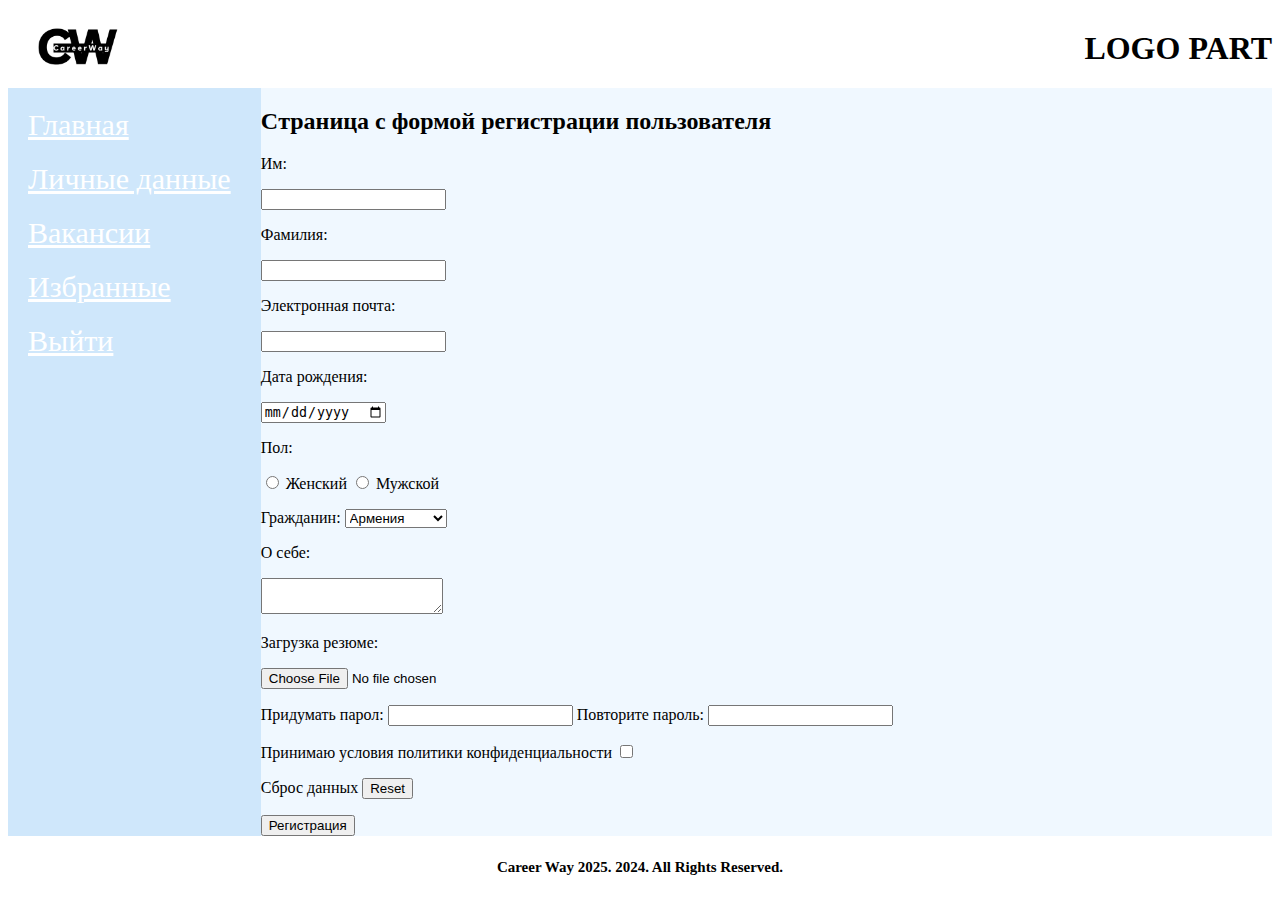
<file: form/index.html>
<!DOCTYPE html> 
<html lang="en"> 
<head> 
    <meta charset="UTF-8"> 
    <meta name="viewport" content="width=device-width, initial-scale=1.0"> 
    <link rel="stylesheet" type="text/css" href="style.css">
    <title>Registration form</title> 
</head> 
<body> 

    <header class="header">
        <img class="logo" src="img/H.png">
        <h1>LOGO PART</h1>
    </header>

    <div class="content">
        <aside class="left_part">
            <a href="#">Главная</a>
            <a href="#">Личные данные</a>
            <a href="#">Вакансии</a>
            <a href="#">Избранные</a>
            <a href="#">Выйти</a>

        </aside>
        <main class="form_regis">
            <form> 
                <h2>Cтраница с формой регистрации пользователя</h2> 
                <p>Им: </p>
                <input type="text" required> 
                <p>Фамилия: </p>
                <input type="text" required> 
        
                <p>Электронная почта: </p>
                <input type="email" name="email" required> 
        
                
                <p>Дата рождения: </p>
                <input type="date" name="" id="" required> 
        
                <label> 
                    <p>Пол: </p>
                    <input type="radio" name="gender" > 
                    Женский   
                    <input type="radio" name="gender">
                    Мужской  
                </label> 
        
                <p>Гражданин: 
                    <select name="" id="" required> 
                        <option value="">Армения</option> 
                        <option value="">Белоруссия</option> 
                        <option value="">Казахстан</option> 
                        <option value="">Киргизстан</option> 
                        <option value="">Молдова</option> 
                        <option value="">Россия </option> 
                        <option value="">Таджикистан</option> 
                        <option value="">Узбекистан</option> 
                    </select> 
                </p>
        
                <p>О себе: </p>
                <textarea name="" id=""></textarea> 
        
                <p>Загрузка резюме: </p>
                <input type="file" required> 
        
                <p>Придумать парол: 
                <input type="password" required> 
                Повторите пароль: 
                <input type="password" required> 
                </p>
            
                <p>
                    <label> 
                        Принимаю  условия политики конфиденциальности 
                        <input type="checkbox" required> 
                    </label> 
                </p>
                
                <p>Cброс данных 
                    <input type="reset"> 
                </p>
        
                <button type="submit">Регистрация</button> 
        
            </form>
        </main>
    </div> 
    <footer class="footer">
        <h2>Career Way 2025.  2024. All Rights Reserved.</h2>
    </footer>
</body> 
</html>
</file>
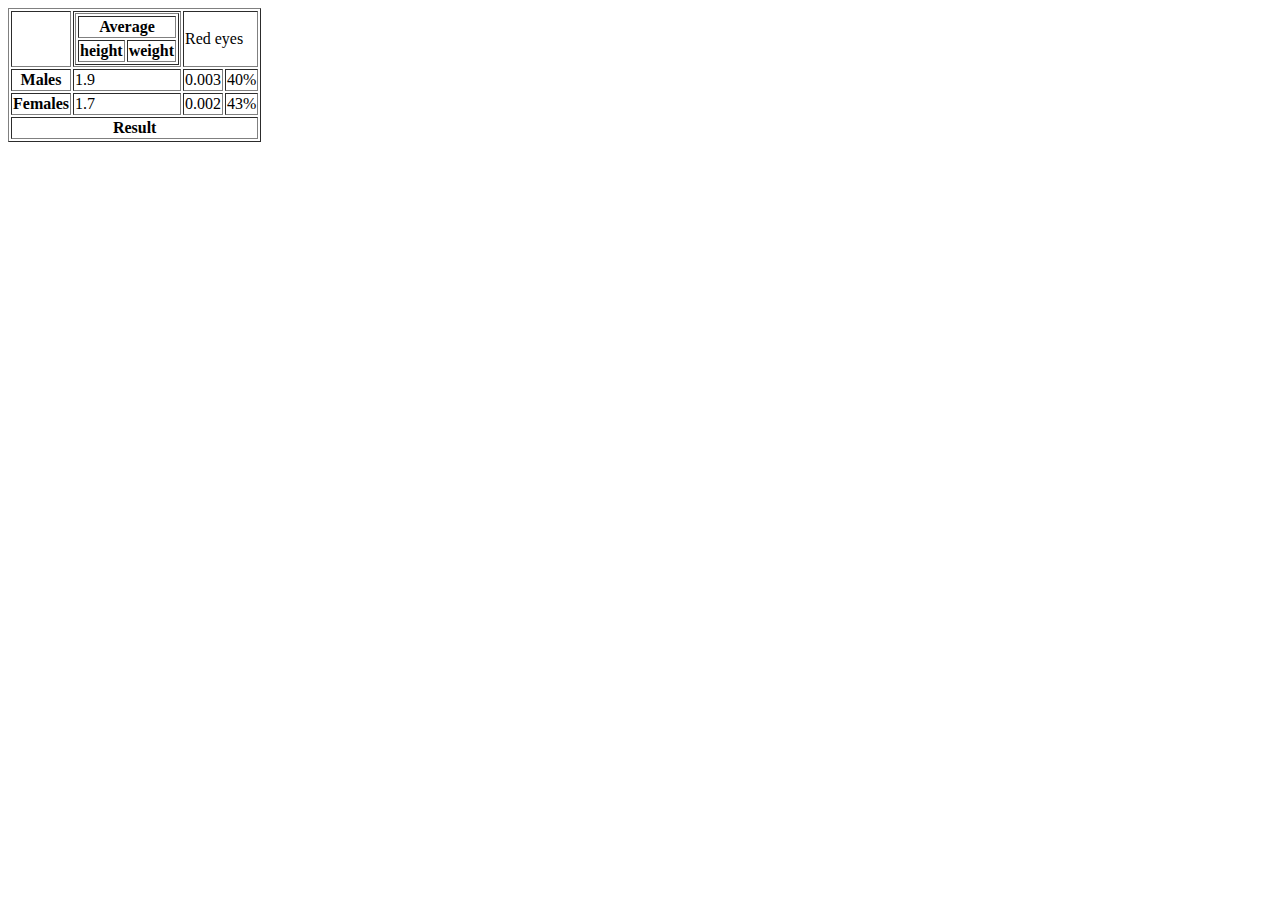
<file: table/table.html>
<!DOCTYPE html>
<html lang="en">
<head>
    <meta charset="UTF-8">
    <meta name="viewport" content="width=device-width, initial-scale=1.0">
    <title>Table</title>
</head>
<body>
    <table border="1">
        <tbody>
            <thead>
            <th></th>
            <th>
                <table border="1">
                    <tbody>

                        <td colspan="2">Average</td>
                        <tr>
                            <!-- <th> -->
                                <td>height</td>
                                <td>weight</td>
                            <!-- </th> -->
                        </tr>
                    </tbody>
                </table>
                
                <td colspan="2">Red eyes</td>
            </th>
            </thead>
            <tr>
                <th>Males</th>
                <td>1.9</td>
                <td>0.003</td>
                <td>40%</td>
            </tr>
            <tr>
                <th>Females</th>
                <td>1.7</td>
                <td>0.002</td>
                <td>43%</td>
            </tr>
        </tbody>
        <tfoot>
            <th colspan="5">Result</th>
        </tfoot>
    </table>
</body>
</html>
</file>
<file: form/style.css>
.body {
    margin: 0px;
    width: 100vw;
    height: 100vh;
}
.header {
    display: flex;
    align-items: center;
    justify-content: space-between;
    background: rgb(255, 255, 255);
    text-align: center;
    height: 10%;
    /* margin: 0px; */
}

.logo {
    width: 80px;
    height: 80px;
    margin-left: 30px;
}

.content {
    display: flex;
    height: 80%;
}
.left_part {
    background: rgb(207, 231, 251);
    width: 20%;
}

.left_part a {
    display: flex;
    justify-content: start;
    margin: 20px;
    font-size: 30px;
    color: white;
}

.form_regis {
    background:aliceblue;
    width: 80%;
}

.footer {
    display: flex;
    align-items: center;
    justify-content: center;
    margin-top: 10px;
    background: rgb(255, 255, 255);
    height: 10%;
    font-size: 10px;
    
}
</file>
